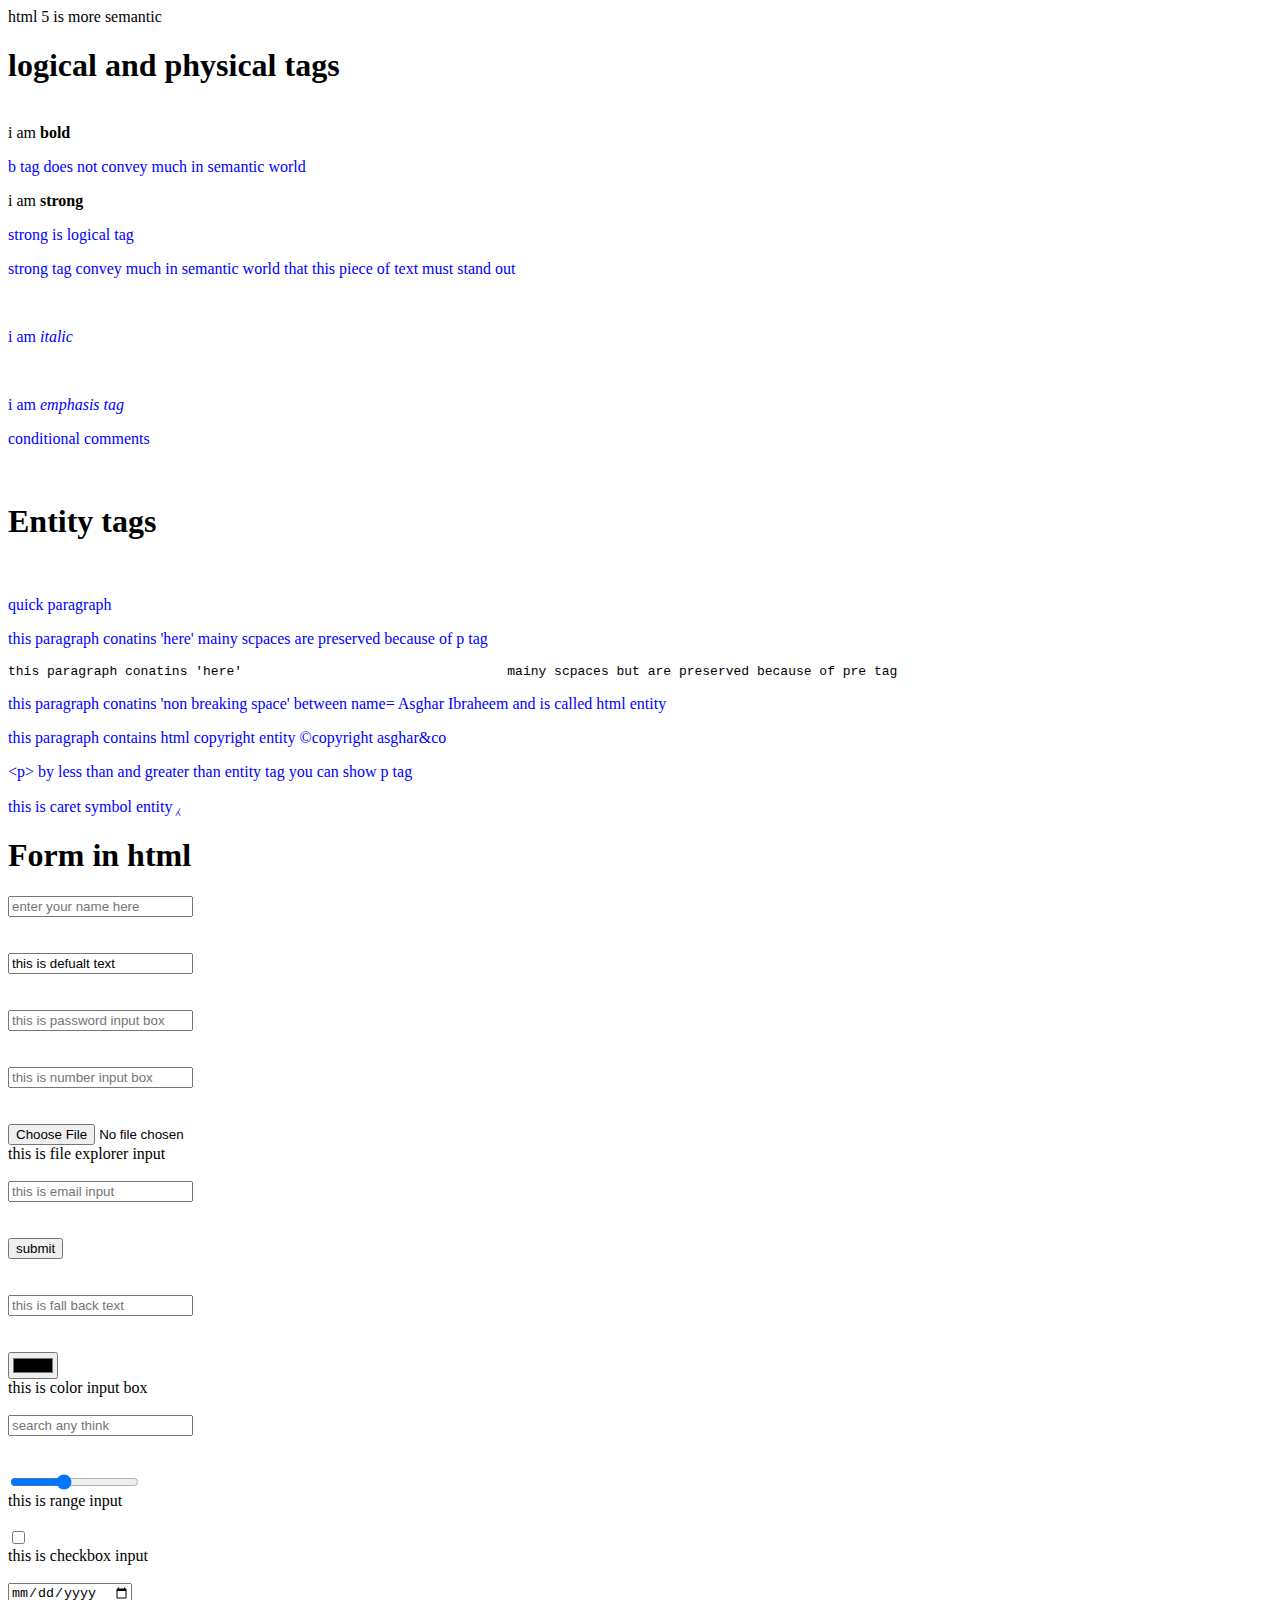
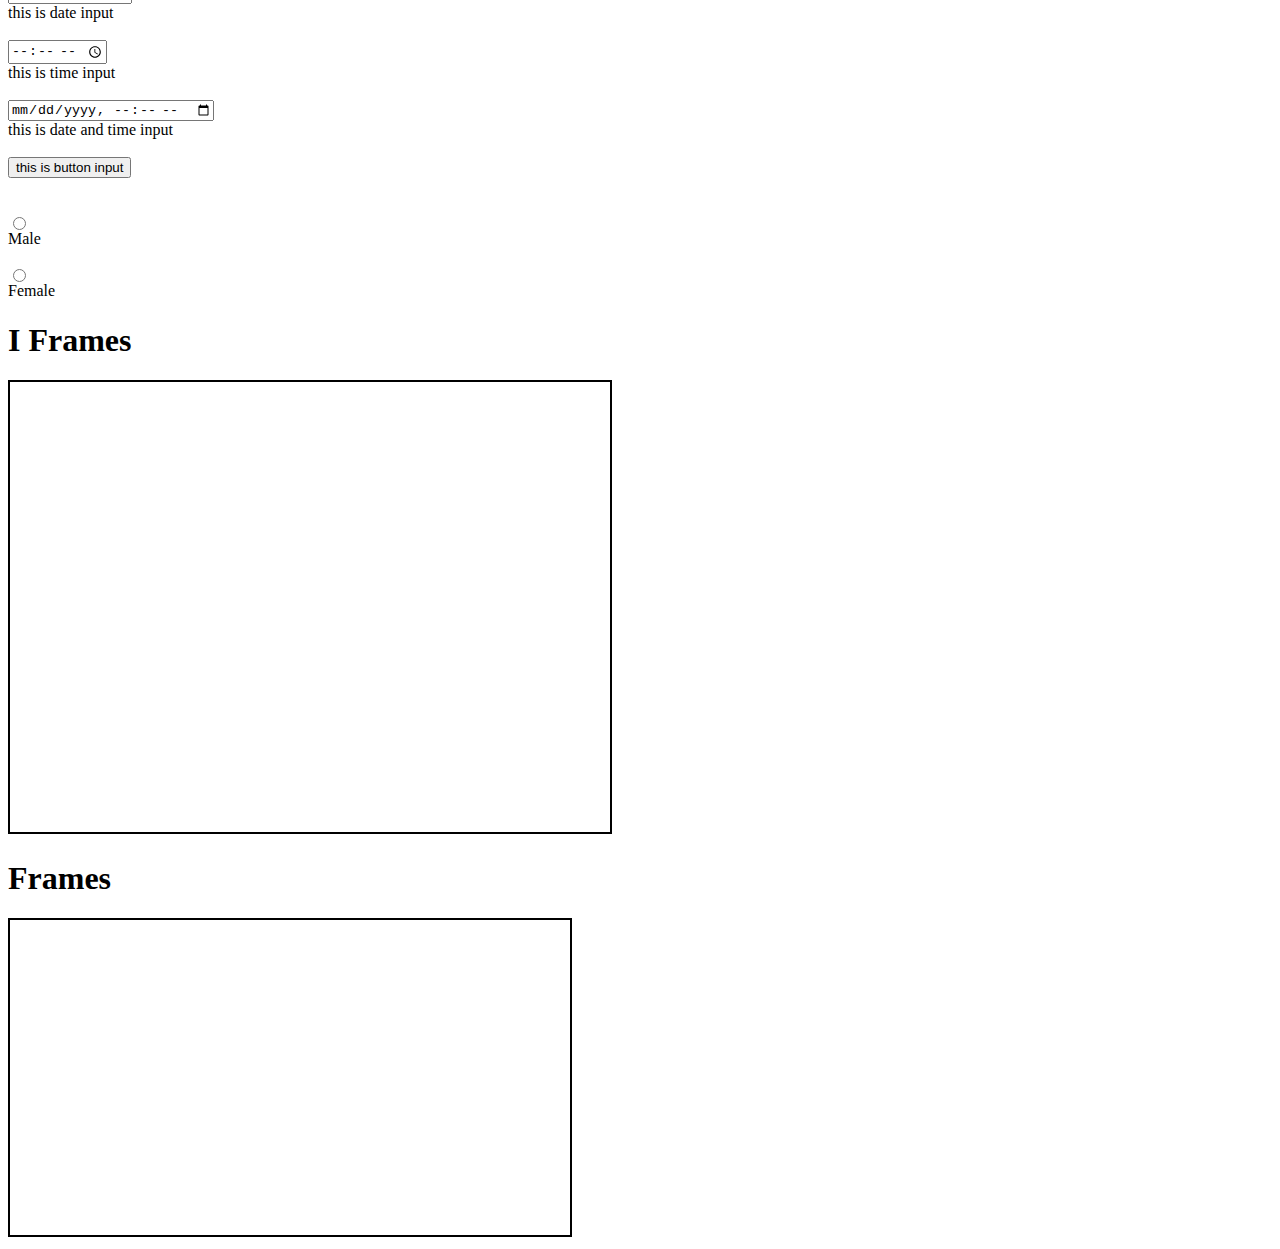
<file: html5/index.html>
<!DOCTYPE html>
<html lang="en">

<head>
    <meta charset="UTF-8"> <!-- meta tag are good for seo -->
    <!-- utf 8 character set -->
    <meta http-equiv="X-UA-Compatible" content="IE=edge">
    <meta name="viewport" content="width=device-width, initial-scale=1.0">
    <!-- you can describe whats your website for -->
    <title>Document</title>
    <link rel="stylesheet" href="index.css">
</head>

<body>
    <header>html 5 is more semantic</header>
    <aside></aside>
    <section></section>
    <footer></footer>
    <h1>logical and physical tags</h1> <br />
    i am <b>bold</b> <br />
    <p> b tag does not convey much in semantic world</p>
    i am <strong>strong</strong> <br>
    <p>strong is logical tag</p>
    <p> strong tag convey much in semantic world that this piece of text must stand out </p> <br>
    <p>i am <i>italic</i></p> <br>
    <p>i am <em>emphasis tag</em></p>
    <p>conditional comments</p> <br>
    <!--[if IE 8]>
    <link href="ie8only.css" rel="stylesheet">
    <![endif]-->

    <!--[if lte IE 7]>
    <style type="text/css">
    /* CSS here */
    </style>
    <![endif]-->

    <h1>Entity tags</h1> <br>
    <p>quick paragraph</p>
    <p>this paragraph conatins 'here' mainy scpaces are preserved because of p tag</p>
    <pre>this paragraph conatins 'here'                                  mainy scpaces but are preserved because of pre tag</pre>
    <p>this paragraph conatins 'non breaking space' between name= Asghar&nbsp;Ibraheem and is called html entity</p>
    <p>this paragraph contains html copyright entity &copy;copyright asghar&co</p>
    <p> &lt;p&gt; by less than and greater than entity tag you can show p tag </p>
    <p>this is caret symbol entity &caret; </p>

    <h1>Form in html</h1>
    <form>
        <input type="text" placeholder="enter your name here"> <br><br>
        <input type="text" value="this is defualt text"> <br><br>
        <input type="password" placeholder="this is password input box"> <br><br>
        <input type="number" placeholder="this is number input box"> <br><br>
        <input type="file"> <!-- this is file explrer input --> this is file explorer input <br><br>
        <input type="email" placeholder="this is email input "> <br><br>
        <input type="submit" value="submit"> <br><br>
        <input type="adsadsd" placeholder="this is fall back text"> <br><br>
        <input type="color" placeholder="color selector input"> this is color input box <br><br>
        <input type="search" placeholder="search any think"> <br><br>
        <input type="range" min="1" max="100" step="20"> this is range input <br><br>
        <input type="checkbox"> this is checkbox input <br><br>
        <input type="date"> this is date input<br><br>
        <input type="time"> this is time input<br><br>
        <input type="datetime-local"> this is date and time input<br><br>
        <input type="button" value="this is button input"> <br><br>
        <div>
            <input type="radio" value="male" name="gender">Male <br><br> <!-- group them by name -->
            <input type="radio" value="female" name="gender"> Female <br>
        </div>
    </form>

    <h1>I Frames</h1>
    <iframe
        src="https://www.google.com/maps/embed?pb=!1m14!1m12!1m3!1d13275.635590318238!2d73.05233364999998!3d33.711306199999996!2m3!1f0!2f0!3f0!3m2!1i1024!2i768!4f13.1!5e0!3m2!1sen!2s!4v1676453040813!5m2!1sen!2s"
        width="600" height="450" allowfullscreen="" loading="lazy" referrerpolicy="no-referrer-when-downgrade"></iframe>

    <h1>Frames</h1>
    <iframe width="560" height="315" src="https://www.youtube.com/embed/hu-q2zYwEYs" title="YouTube video player"
        frameborder="0"
        allow="accelerometer; autoplay; clipboard-write; encrypted-media; gyroscope; picture-in-picture; web-share"
        allowfullscreen></iframe>
</body>

</html>
</file>
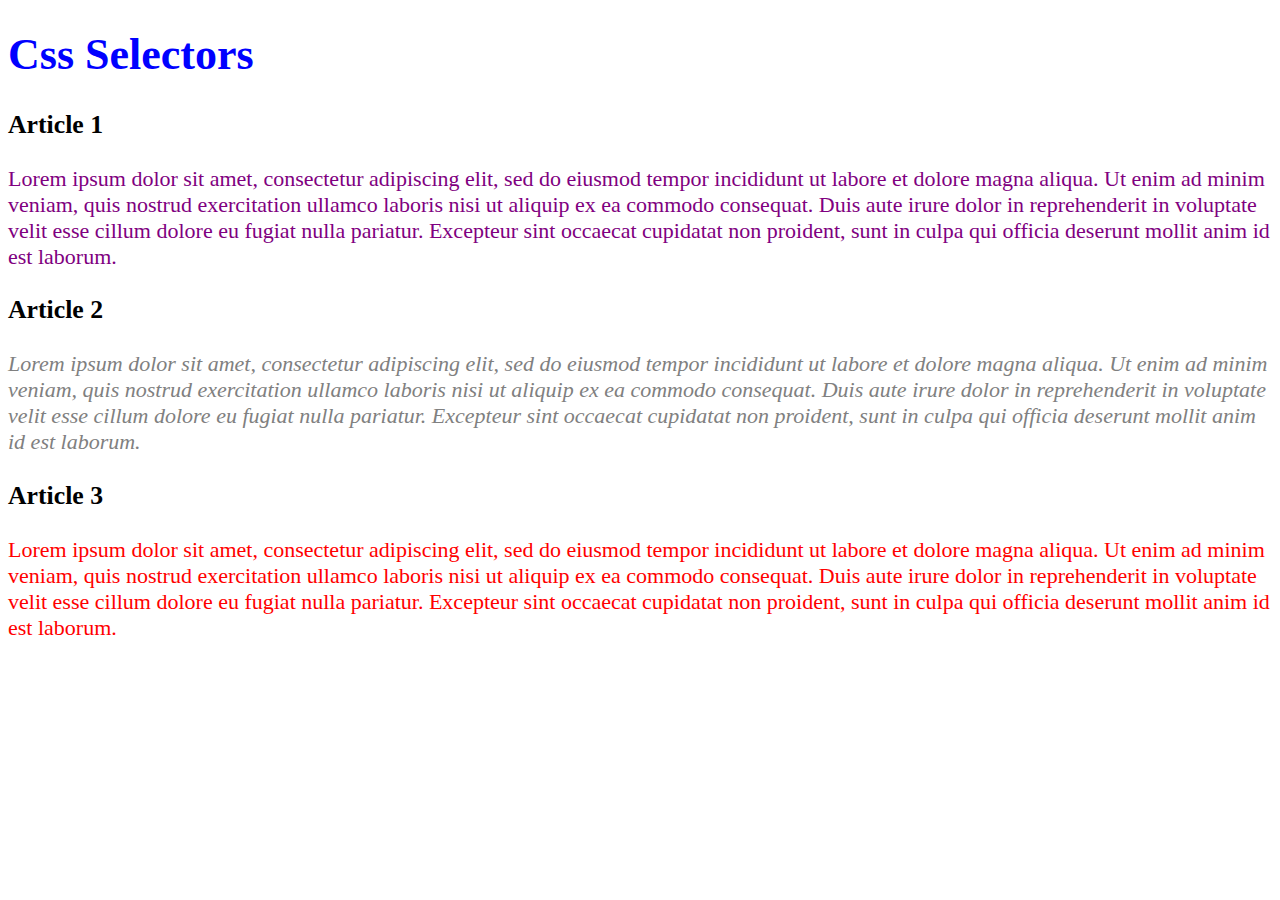
<file: selectors/index.html>
<!DOCTYPE html>
<html lang="en">

<head>
    <meta charset="UTF-8">
    <meta http-equiv="X-UA-Compatible" content="IE=edge">
    <meta name="viewport" content="width=device-width, initial-scale=1.0">
    <title>Document</title>
    <link rel="stylesheet" href="css/style.css">
</head>

<body>
    <h1>Css Selectors</h1>

    <article>
        <h3>Article 1</h3>
        <p>
            Lorem ipsum dolor sit amet, consectetur adipiscing elit, sed do eiusmod tempor incididunt ut labore et
            dolore
            magna
            aliqua. Ut enim ad minim veniam, quis nostrud exercitation ullamco laboris nisi ut aliquip ex ea commodo
            consequat.
            Duis aute irure dolor in reprehenderit in voluptate velit esse cillum dolore eu fugiat nulla pariatur.
            Excepteur
            sint occaecat cupidatat non proident, sunt in culpa qui officia deserunt mollit anim id est laborum.
        </p>
    </article>

    <article>
        <h3>Article 2</h3>
        <p class="gray" id="second">
            Lorem ipsum dolor sit amet, consectetur adipiscing elit, sed do eiusmod tempor incididunt ut labore et
            dolore
            magna
            aliqua. Ut enim ad minim veniam, quis nostrud exercitation ullamco laboris nisi ut aliquip ex ea commodo
            consequat.
            Duis aute irure dolor in reprehenderit in voluptate velit esse cillum dolore eu fugiat nulla pariatur.
            Excepteur
            sint occaecat cupidatat non proident, sunt in culpa qui officia deserunt mollit anim id est laborum.
        </p>
    </article>
    <article>
        <h3>Article 3</h3>
        <p class="red">
            Lorem ipsum dolor sit amet, consectetur adipiscing elit, sed do eiusmod tempor incididunt ut labore et
            dolore
            magna
            aliqua. Ut enim ad minim veniam, quis nostrud exercitation ullamco laboris nisi ut aliquip ex ea commodo
            consequat.
            Duis aute irure dolor in reprehenderit in voluptate velit esse cillum dolore eu fugiat nulla pariatur.
            Excepteur
            sint occaecat cupidatat non proident, sunt in culpa qui officia deserunt mollit anim id est laborum.
        </p>
    </article>
</body>

</html>
</file>
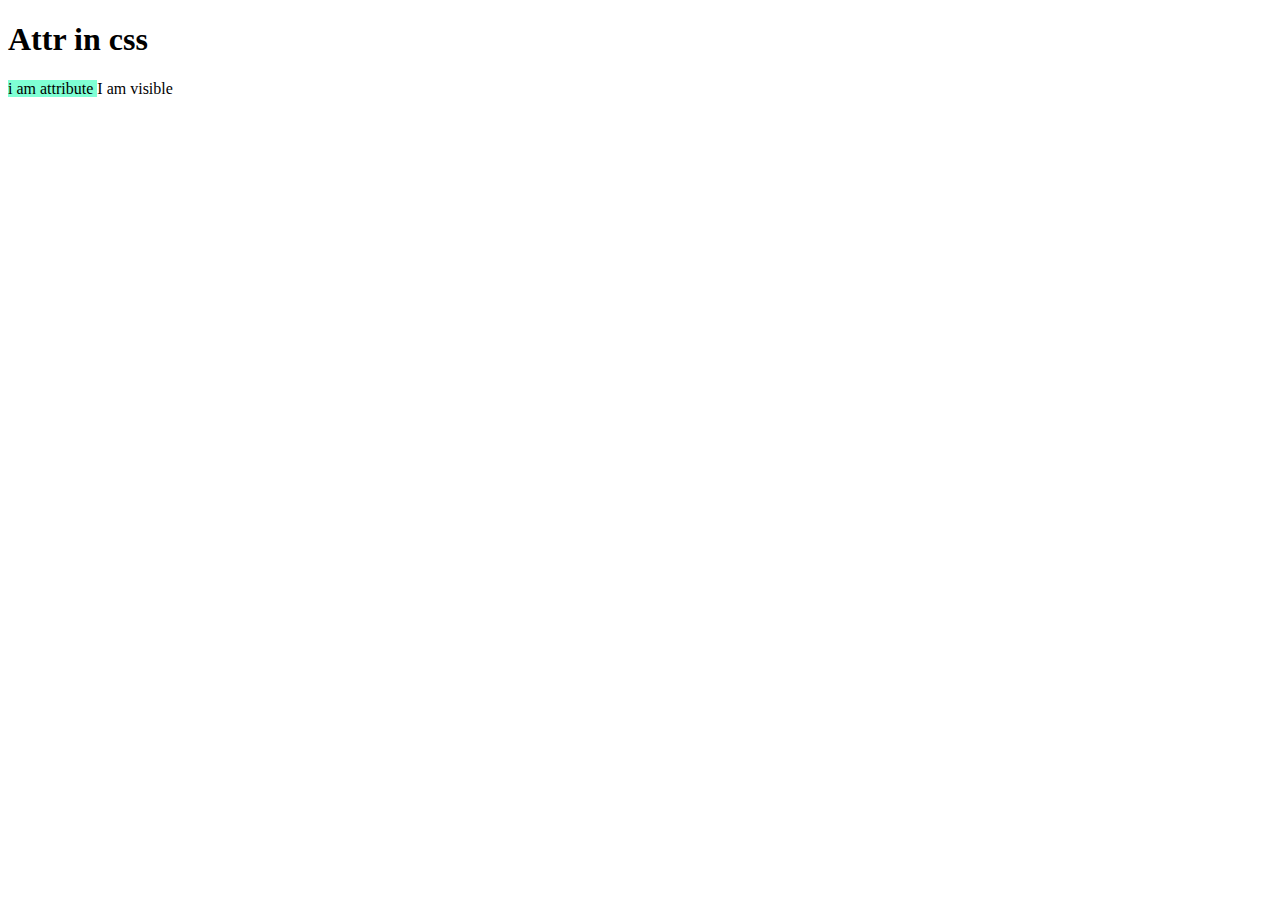
<file: html5/attr.html>
<!DOCTYPE html>
<html lang="en">
<head>
    <meta charset="UTF-8">
    <meta http-equiv="X-UA-Compatible" content="IE=edge">
    <meta name="viewport" content="width=device-width, initial-scale=1.0">
    <link rel="stylesheet" href="attr.css">
    <title>Document</title>
</head>
<body>
    <h1>Attr in css</h1>
    <div id="banner" data-mytext="i am attribute " >I am visible</div>
</body>
</html>
</file>
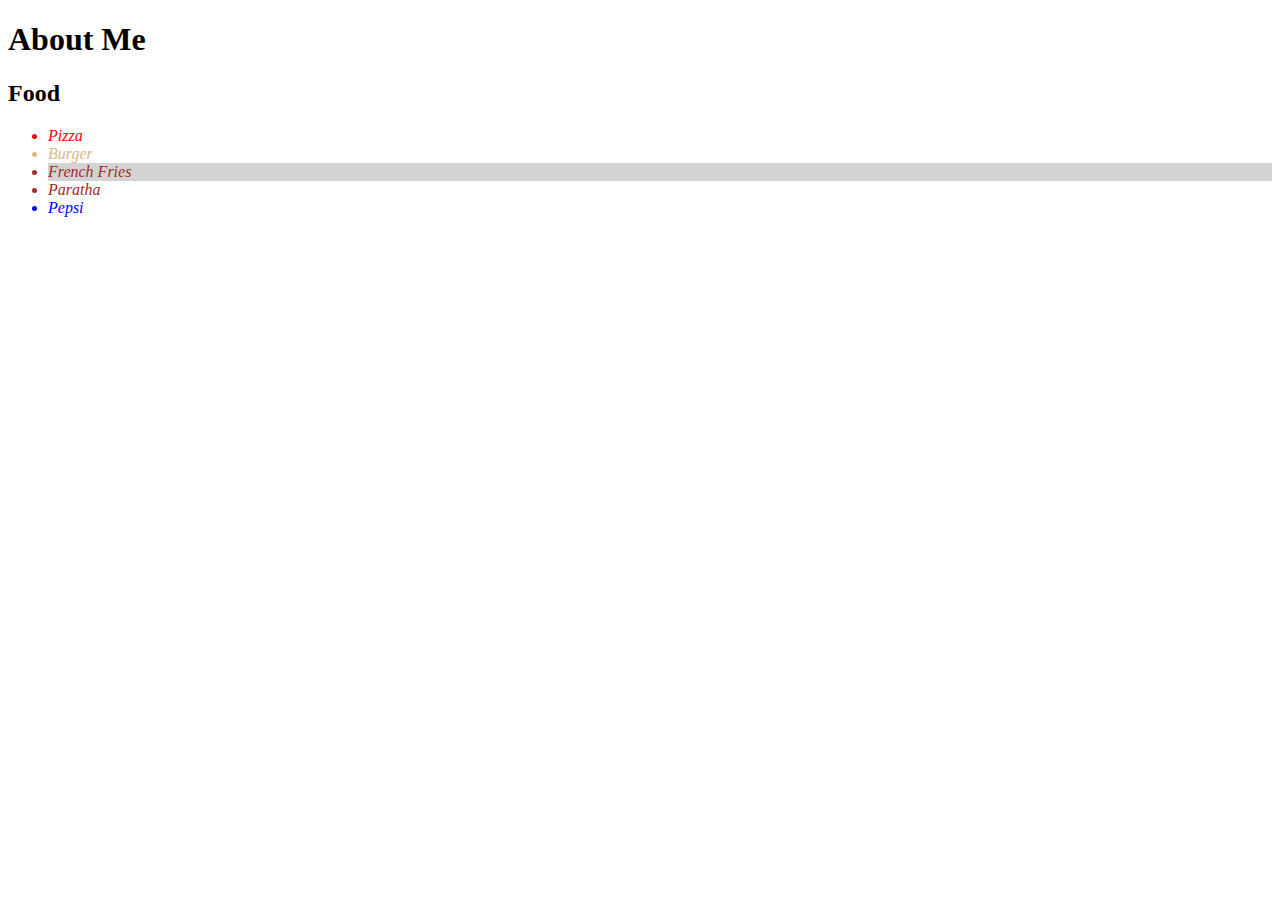
<file: html5/attrCssSelector.html>
<!DOCTYPE html>
<html lang="en">
<head>
    <meta charset="UTF-8">
    <meta http-equiv="X-UA-Compatible" content="IE=edge">
    <meta name="viewport" content="width=device-width, initial-scale=1.0">
    <link rel="stylesheet" href="attrCssSelector.css">
    <title>Document</title>
</head>
<body>
    <div>
        <h1>About Me</h1>
        <h2>Food</h2>
        <ul>
            <li data-tag="spicy">Pizza</li>
            <li data-tag="big, spicy">Burger</li>
            <li data-tag="lot of, aalo, salty">French Fries</li>
            <li data-tag="aalo">Paratha</li>
            <li>Pepsi</li>
        </ul>
    </div>
</body>
</html>
</file>
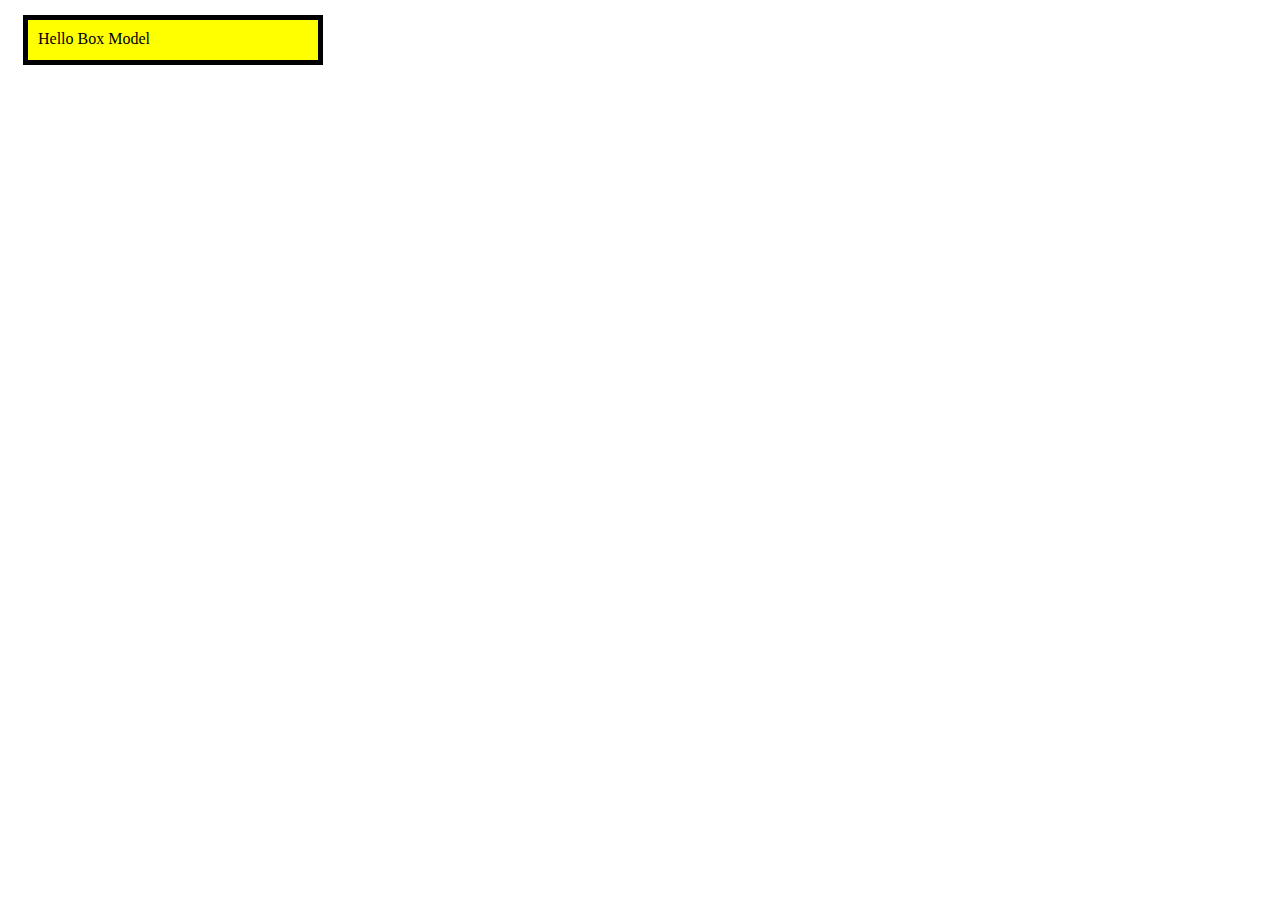
<file: html5/boder.html>
<!DOCTYPE html>
<html lang="en">
<head>
    <meta charset="UTF-8">
    <meta http-equiv="X-UA-Compatible" content="IE=edge">
    <meta name="viewport" content="width=device-width, initial-scale=1.0">
    <link rel="stylesheet" href="border.css">
    <title>Document</title>
</head>
<body>
    <div>
        Hello Box Model
    </div>
</body>
</html>
</file>
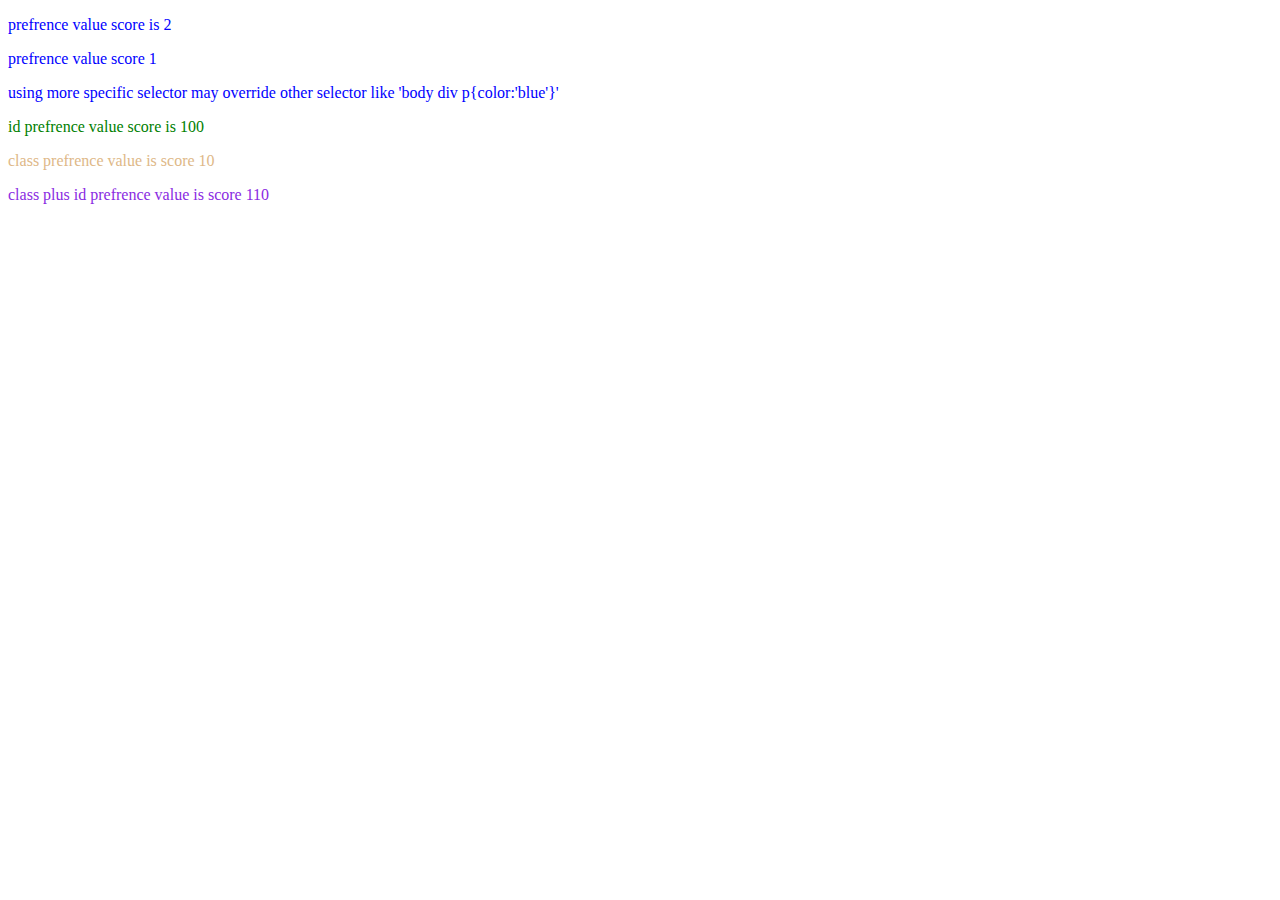
<file: html5/main.html>
<!DOCTYPE html>
<html lang="en">

<head>
    <meta charset="UTF-8">
    <meta http-equiv="X-UA-Compatible" content="IE=edge">
    <meta name="viewport" content="width=device-width, initial-scale=1.0">
    <link rel="stylesheet" href="main.css">
    <title>Document</title>
</head>

<body>
    <div>
        <p> prefrence value score is 2 </p>
        <p> prefrence value score 1</p>
        <p> using more specific selector may override other selector like 'body div p{color:'blue'}'</p>
        <p id="p-tag"> id prefrence value score is 100 </p>
        <p class="class-tag"> class prefrence value is score 10 </p>
        <p id="p-tag" class="class-tag"> class plus id prefrence value is score 110 </p>
    </div>
</body>
</html>
</file>
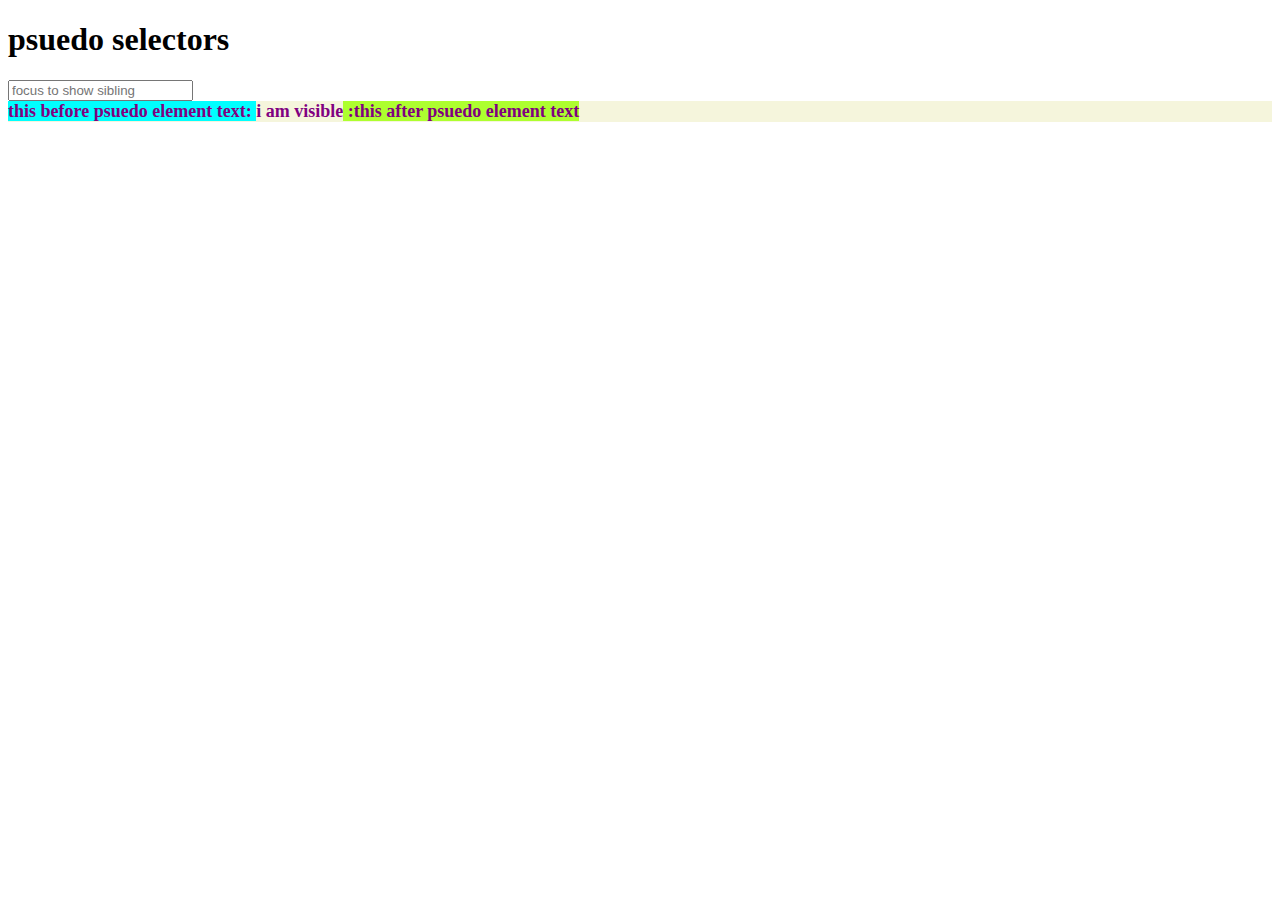
<file: html5/psuedoElement.html>
<!DOCTYPE html>
<html lang="en">
<head>
    <meta charset="UTF-8">
    <meta http-equiv="X-UA-Compatible" content="IE=edge">
    <meta name="viewport" content="width=device-width, initial-scale=1.0">
    <link rel="stylesheet" href="psuedoElement.css">
    <title>Document</title>
</head>
<body>
    <h1>psuedo selectors</h1>
    <input type="text" placeholder="focus to show sibling">
    <div id="banner">i am visible</div>
</body>
</html>
</file>
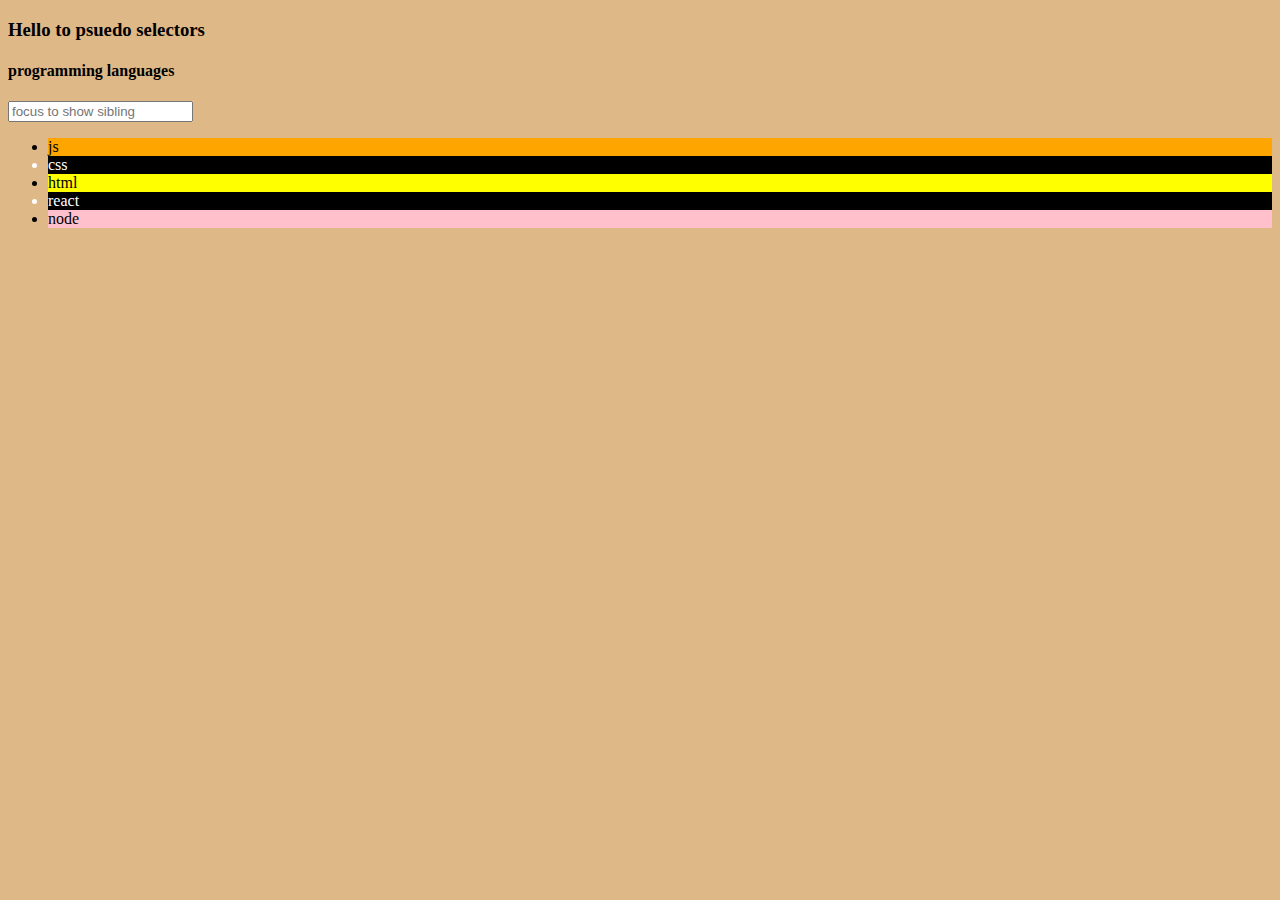
<file: html5/psuedoSelector.html>
<!DOCTYPE html>
<html lang="en">
<head>
    <meta charset="UTF-8">
    <meta http-equiv="X-UA-Compatible" content="IE=edge">
    <meta name="viewport" content="width=device-width, initial-scale=1.0">
    <link rel="stylesheet" href="psuedoSelector.css">
    <title>Document</title>
</head>
<body>
    <h3>Hello to psuedo selectors</h3>
    <h4>programming languages</h4>
    <input type="text" placeholder="focus to show sibling">
    <div id="banner">i am visible</div>
    <ul>
        <li>js</li>
        <li>css</li>
        <li>html</li>
        <li>react</li>
        <li>node</li>
    </ul>
</body>
</html>
</file>
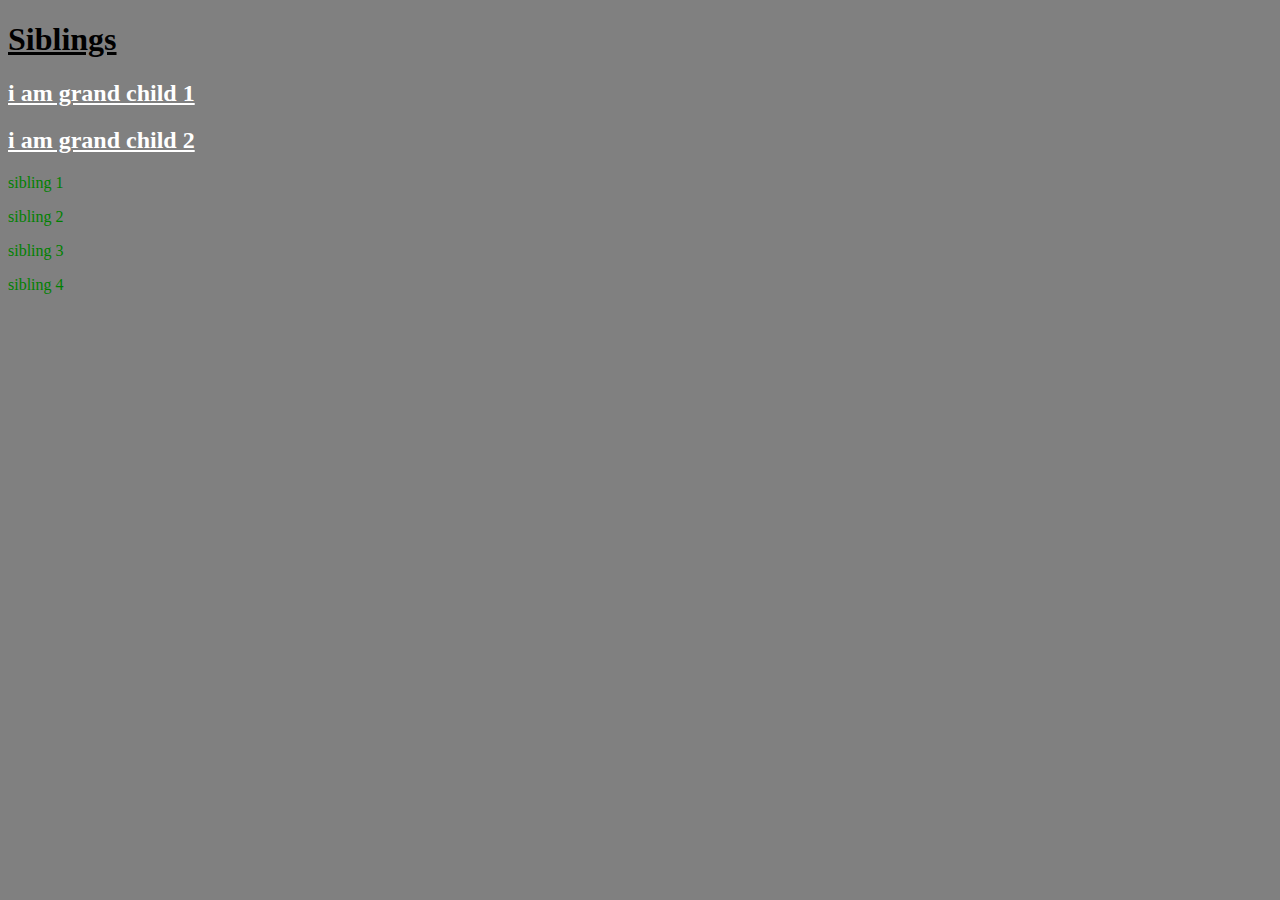
<file: html5/siblingSelector.html>
<!DOCTYPE html>
<html lang="en">

<head>
    <meta charset="UTF-8">
    <meta http-equiv="X-UA-Compatible" content="IE=edge">
    <meta name="viewport" content="width=device-width, initial-scale=1.0">
    <link rel="stylesheet" href="siblingSelector.css">
    <title>Document</title>
</head>

<body>
    <div>
        <h1>Siblings</h1>
        <section>
            <h2>i am grand child 1</h2>
            <h2>i am grand child 2</h2>
        </section>
        <p>sibling 1</p>
        <p>sibling 2</p>
        <p>sibling 3</p>
        <p>sibling 4</p>
    </div>
</body>

</html>
</file>
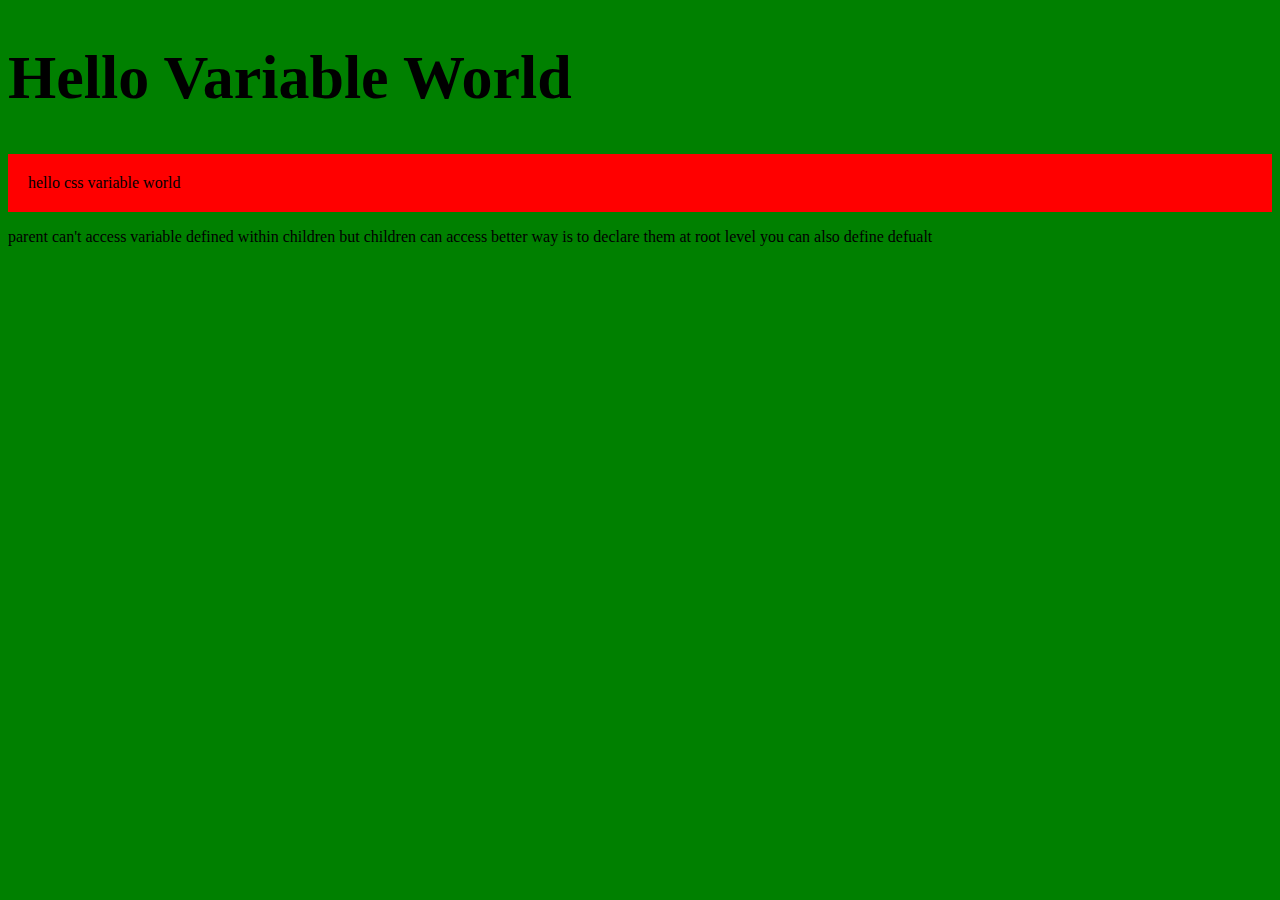
<file: html5/variable.html>
<!DOCTYPE html>
<html lang="en">
<head>
    <meta charset="UTF-8">
    <meta http-equiv="X-UA-Compatible" content="IE=edge">
    <meta name="viewport" content="width=device-width, initial-scale=1.0">
    <link rel="stylesheet" href="variable.css">
    <title>Document</title>
</head>
<body>
    <h1>Hello Variable World</h1>
    <div id="somediv">hello css variable world</div>
    <p>parent can't access variable defined within children but 
        children can access better way is to declare them at root level
        you can also define defualt
    </p>
</body>
</html>
</file>
<file: html5/index.css>
input {
    display: block;
}

iframe {
    border: 2px solid black;
    ;
}

#prefrence p {
    color: red;
}

p {
    color: blue;
}
</file>
<file: selectors/css/style.css>
body{
    font-size: 22px;
}

h1{
    color: blue;
}

p{
    color: purple;
}

.gray {
    color: grey;
}

.red {
    color: red;
}

#second{
    font-style: italic;
}
</file>
<file: html5/attr.css>
#banner::before {
    content: attr(data-mytext);
    background-color:aquamarine;
}
</file>
<file: html5/attrCssSelector.css>
ul li[data-tag="spicy"]{
    color: red;
}

ul li[data-tag]{
    font-style: italic;
}

ul li:not([data-tag]){
    font-style: italic;
    color: blue;
}

ul li[data-tag^="big"]{
    color: burlywood;
}

ul li[data-tag*="aalo"]{
    color: brown;
}

ul li[data-tag$="salty"]{
    /* selector of characheter which ends with */
    background-color: lightgray;
}
</file>
<file: html5/border.css>
* { 
    box-sizing:border-box 
}

div {
    border: 5px solid black;
    padding: 10px;
    margin: 15px;
    width: 300px;
    height: 50px;
    background-color: yellow;
}
</file>
<file: html5/main.css>
div p {
    color: red;
}

p {
    color: blue;
}

body div p {
    color: blue;
}

#p-tag {
    color: green;
}

.class-tag{
    color: burlywood;
}

#p-tag.class-tag {
    color: blueviolet;
}
</file>
<file: html5/psuedoElement.css>
#banner {
    color: purple;
    background-color: beige;
    font-size: large;
    font-weight: bold;
}

#banner::before{
    /* this :: denotes that this is psuedo element not psuedo selector */
   content: 'This before psuedo element text: ';
   background-color: aqua;
}

#banner::after{
    /* this :: denotes that this is psuedo element not psuedo selector you can't catch this with js */
   content: ' :this after psuedo element text ';
   background-color: greenyellow;
}

#banner::first-letter {
    text-transform: lowercase;
}

#banner:hover::before {
    text-transform: uppercase;
}
</file>
<file: html5/psuedoSelector.css>
body {
    background-color: burlywood;
}
li {
    background-color: black;
    color: white;
}

li:hover {
    color: green;
    background-color: red;
}

#banner {
    display: none;
}

input:focus + #banner {
    display: block;
}

ul li:nth-child(3){
    /* using 2n also call nth child select all even elements you can also make calculation in parameter */
    background: yellow;
    color: black;
}

ul li:last-child {
    /* target last child */
    background: pink;
    color: black;
}

ul li:first-child {
    /* target last child */
    background: orange;
    color: black;
}
</file>
<file: html5/siblingSelector.css>
body{
    background-color: grey;
}

h1+p {
    /* h1+p select imediate siblings of h1 */
    color: blue;
}

h1~p {
    /* h1 ~ p select all siblings of h1 */
    color: green;
}

div > h1 {
    /* select imediate children only not grand children */
    text-decoration: underline;
}

section h2 {
    /* select all grand children */
    text-decoration: underline;
}

section * {
    /* using * will change each and every element on the page */
    /* if you don't use * only section get updated not child, child inherit their own properties */
    color: white!important;
}
</file>
<file: html5/variable.css>
:root {
    --bgcolor: green;
    --bgdiv: red;
    --divpadding: 20px;
    --standard-font-size:30px + 2em;
    --h1-font-size: calc(var(--standard-font-size))
}

/* OR */

/* html {
    --bgcolor: green;
    --bgdiv: red;
} */

/* body {
    --bgcolor:green;
    /* background-color: var(--bgcolor); 
}*/


/* div {
    --bgdiv: red;
    background-color: var(--bgcolor);
} */

body {
    background-color: var(--bgcolor); 
}


div {
    background-color: var(--bgdiv, yellow);
    padding: var(--divpadding);
}

h1 {
    font-size: var(--h1-font-size);
}
</file>
